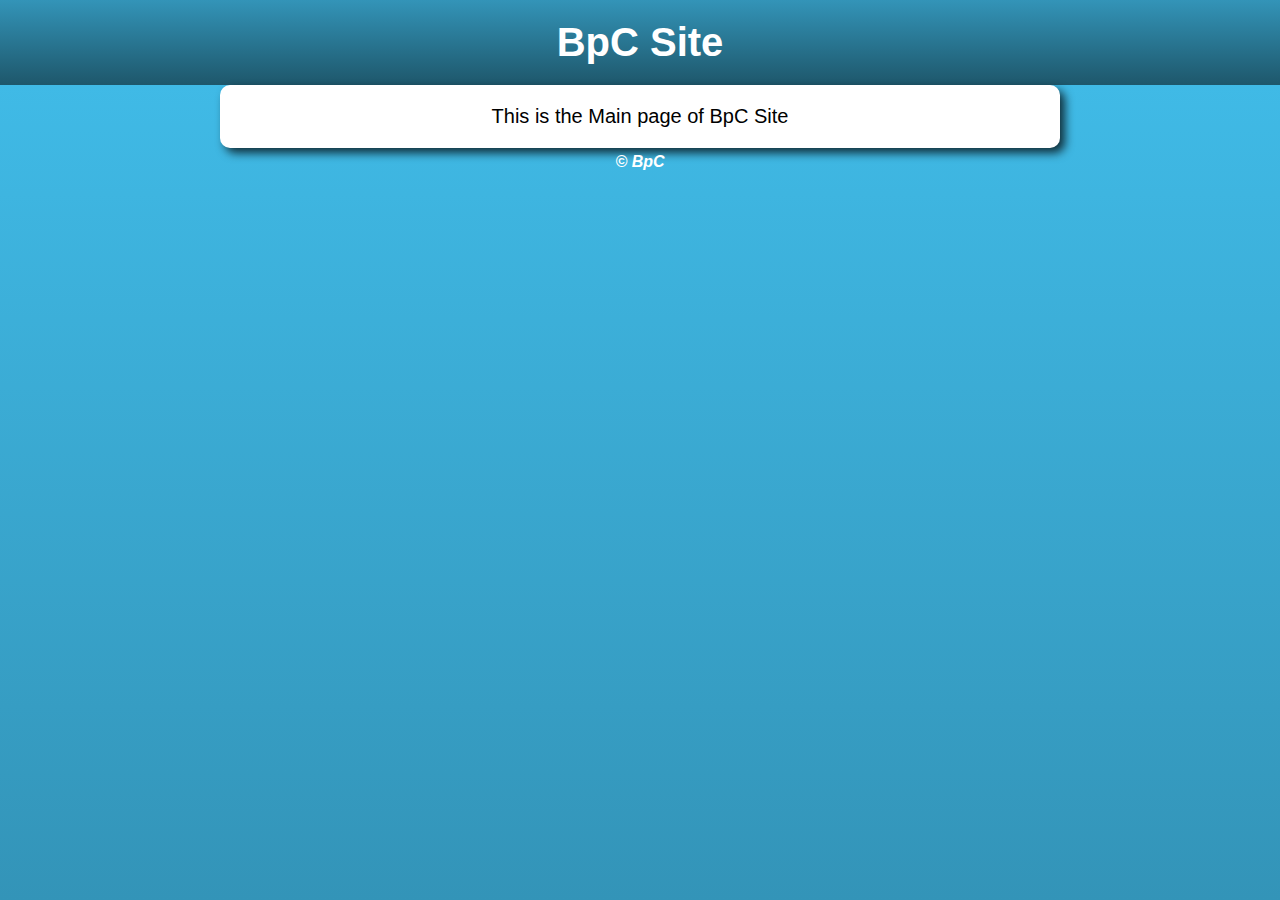
<file: index.html>
<!DOCTYPE html>
<html lang="pt-pt">
<head>
    <meta charset="UTF-8">
    <meta http-equiv="X-UA-Compatible" content="IE=edge">
    <meta name="viewport" content="width=device-width, initial-scale=1.0">
    <title>BpC Main Page</title>
    <link rel="shortcut icon" href="favicon_red_yellow.ico" type="image/x-icon">
    <link rel="stylesheet" href="style.css">
</head>
<body>
    <header>
        <h1>BpC Site</h1>
        
    </header>
    <main>
        <p>This is the Main page of BpC Site</p>
    </main>
    <footer>
        <p>&copy; BpC</p>
    </footer>
</body>
</html>
</file>
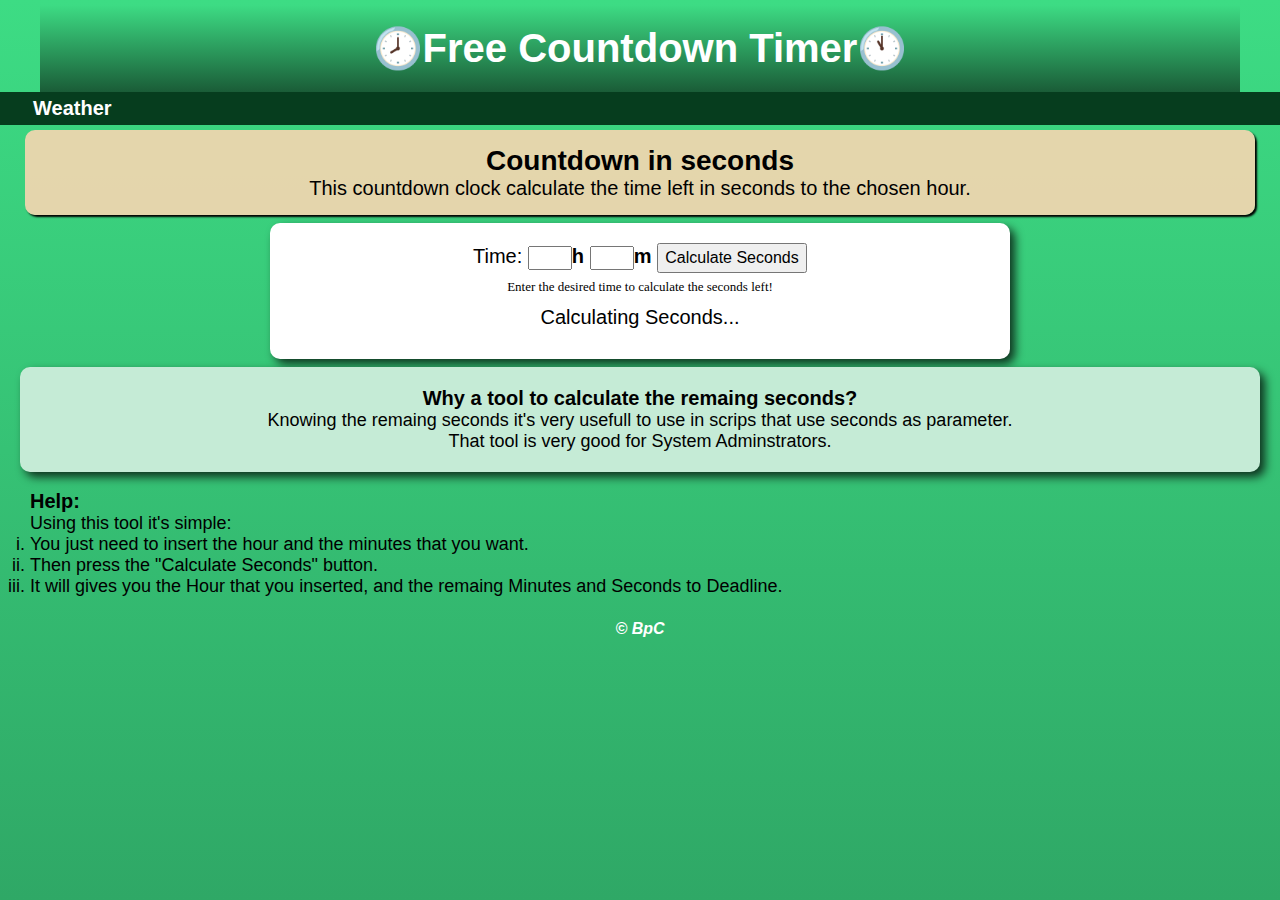
<file: Countdown/index.html>
<!DOCTYPE html>
<html lang="en">
<head>
    <meta charset="UTF-8">
    <meta http-equiv="X-UA-Compatible" content="IE=edge">
    <meta name="viewport" content="width=device-width, initial-scale=1.0">
    <title>Free Countdown Timer</title>
    <link rel="stylesheet" href="style.css">
    <link rel="shortcut icon" href="favicon_yellow_black.ico" type="image/x-icon">
</head>
<body>
    <header>
        <h1>&#x1f557;Free Countdown Timer&#x1f55a;</h1>
    </header>
    <nav><a href="WeatherApi/index.html" target="_self" rel="next">Weather</a></nav>
    <main>
        <h2>Countdown in seconds</h2>
        <p>This countdown clock calculate the time left in seconds to the chosen hour. </p>
    </main>
    <section>
        <div id="dados">
            Time:
            <input type="number" name="txthora" id="txthoras"><strong>h</strong> 
            <input type="number" name="txthora" id="txtminutos"><strong>m</strong> 
            <!--Comentario em HTML-->
            <input type="button" value="Calculate Seconds" id="sec" onclick="calcular()">
        </div>
        <label id="lbl">Enter the desired time to calculate the seconds left!</label>
        <p></p>
        <div id="res">
            Calculating Seconds...
        </div>
        <div id="res2"></div>
        <div id="res3"></div>
    </section>
    <aside>
        <h3>Why a tool to calculate the remaing seconds?</h3>
        <p>Knowing the remaing seconds it's very usefull to use in scrips that use seconds as parameter.<br>That tool is very good for System Adminstrators.</p>
        
    </aside>
    <div id="help">
        <h3>Help:</h3>
        <ol type="i">
        <p>Using this tool it's simple:</p>
        <li>You just need to  insert the hour and the minutes that you want.</li>
        <li>Then press the "Calculate Seconds" button.</li>
        <li>It will gives you the Hour that you inserted, and the remaing Minutes and Seconds to Deadline.</li>
    </ol>
    </div>
    <footer>
        <p>&copy; BpC</p>
    </footer>
    <script src="script.js"></script>
</body>
</html>
</file>
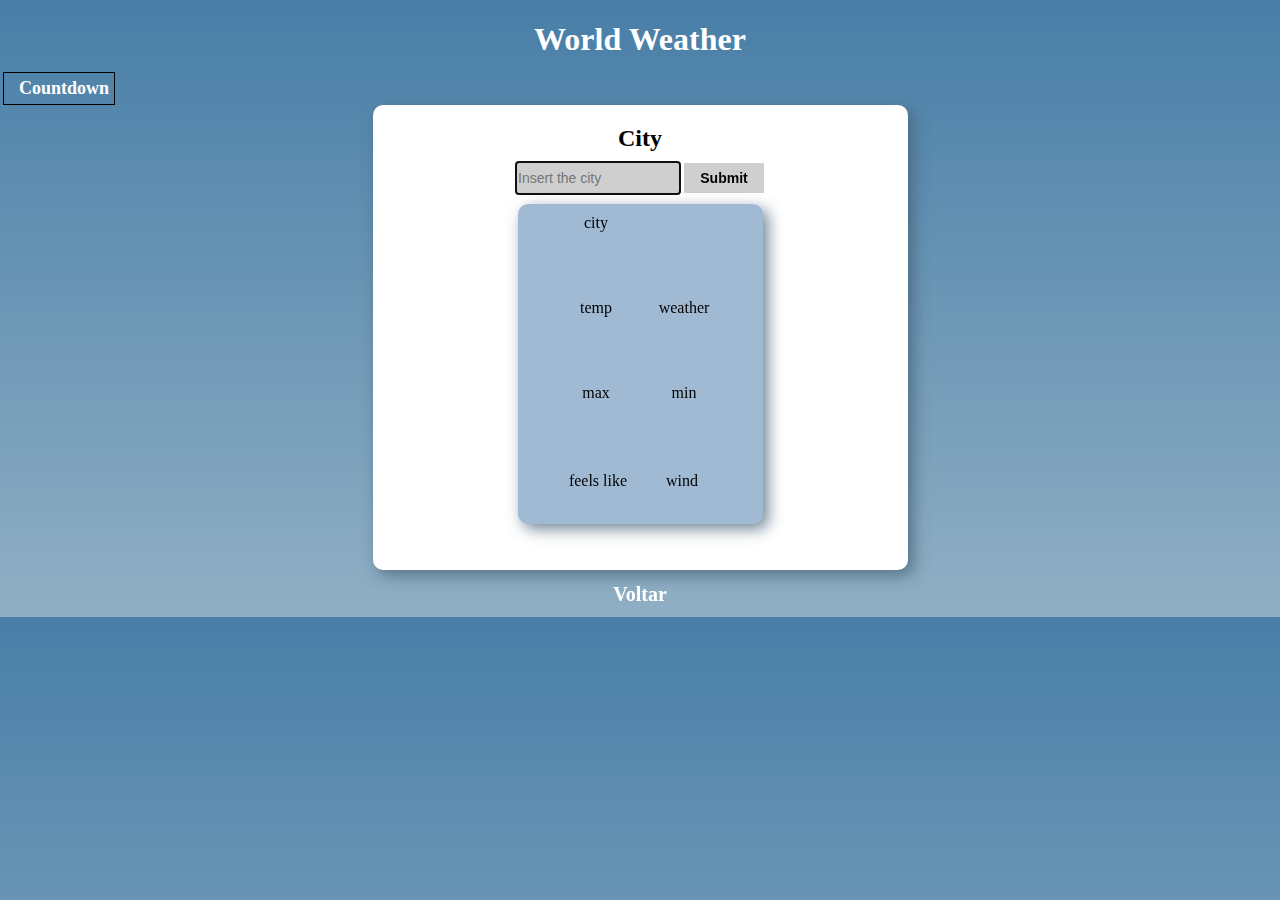
<file: WeatherApi/index.html>
<!DOCTYPE html>
<html lang="pt-pt">
<head>
    <meta charset="UTF-8">
    <meta http-equiv="X-UA-Compatible" content="IE=edge">
    <meta name="viewport" content="width=device-width, initial-scale=1.0">
    <title>Weather</title>
    <link rel="stylesheet" href="style.css">
    <link rel="shortcut icon" href="favicon_yellow_black.ico" type="image/x-icon">
</head>
<body>
    <h1>World Weather</h1>
    <nav><a href="/JavaScriptTutorial/CursoJS/Countdown/countdown.html" target="_self" rel="next">Countdown</a></nav>
    <main>
        <h2>City</h2>
        <input type="text" id="txtcidade" placeholder="Insert the city">
       <input type="button" id="submit" value="Submit" onclick="tempo()">   
       <!-- <input type="submit" value="Submit" class="submit"> 
        <input type="button" id="forecast" value="Forecast" onclick="forecast()">-->
    
    <div class="weather-container">
        <div id="location">city
            <p class="location"></p>
        </div>
        <div id="icon"><img class="icon"></div>
        <div id="temp">temp
            <p class="temp"></p>
        </div>
        <div id="weather">weather
            <p class="weather"></p>
        </div>
        <div id="temp_max">max<p class="temp_max"></p></div>
        <div id="temp_min">min<p class="temp_min"></p></div>
        <div id="feels">feels like<p class="feels_like"></p></div>
      <!--  <div id="geo">geo<p class="geo"></p></div> -->
        <div id="wind">wind <p class="wind"></p></div>
    </div>
    
    </main>
    <aside>
        <h2>
            <a href="/JavaScriptTutorial/CursoJS/Countdown/countdown.html" target="_self" rel="next">Voltar</a>
        </h2>
    </aside>
    <script src="https://code.jquery.com/jquery-3.3.1.min.js"></script>
    <script src="script.js"></script>
</body>
</html>
</file>
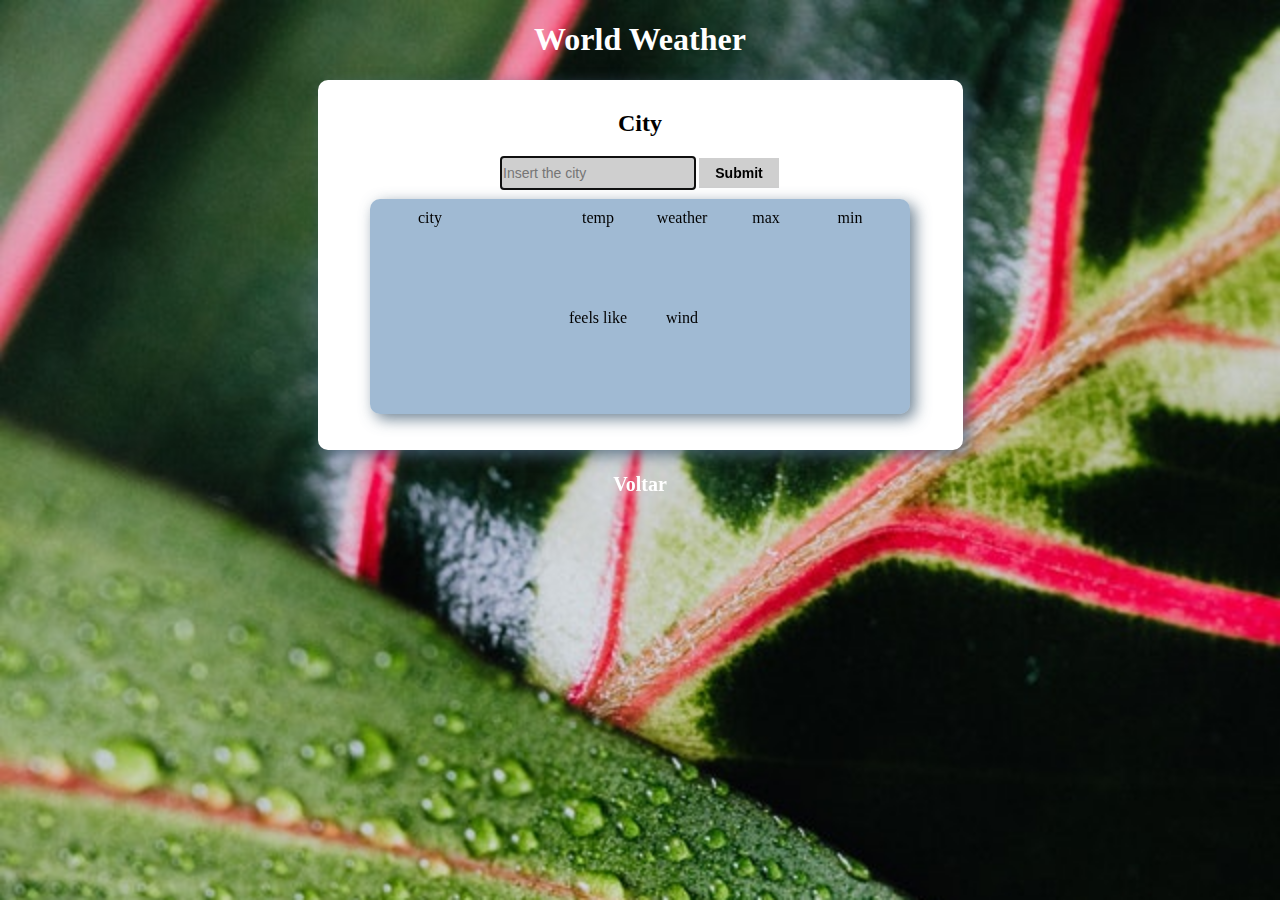
<file: Countdown/WeatherApi/index.html>
<!DOCTYPE html>
<html lang="pt-pt">
<head>
    <meta charset="UTF-8">
    <meta http-equiv="X-UA-Compatible" content="IE=edge">
    <meta name="viewport" content="width=device-width, initial-scale=1.0">
    <title>Weather</title>
    <link rel="stylesheet" href="style.css">
    <link rel="shortcut icon" href="favicon_yellow_black.ico" type="image/x-icon">
</head>
<body>
    <h1>World Weather</h1>
    <main>
        <h2>City</h2>
        <input type="text" id="txtcidade" placeholder="Insert the city">
       <input type="button" id="submit" value="Submit" onclick="tempo()">   
       <!-- <input type="submit" value="Submit" class="submit"> 
        <input type="button" id="forecast" value="Forecast" onclick="forecast()">-->
    
    <div class="weather-container">
        <div id="location">city
            <p class="location"></p>
        </div>
        <div id="icon"><img class="icon"></div>
        <div id="temp">temp
            <p class="temp"></p>
        </div>
        <div id="weather">weather
            <p class="weather"></p>
        </div>
        <div id="temp_max">max<p class="temp_max"></p></div>
        <div id="temp_min">min<p class="temp_min"></p></div>
        <div id="feels">feels like<p class="feels_like"></p></div>
      <!--  <div id="geo">geo<p class="geo"></p></div> -->
        <div id="wind">wind <p class="wind"></p></div>
    </div>
    
    </main>
    <aside>
        <h2>
            <a href="../Countdown/index.html" target="_self" rel="next">Voltar</a>
        </h2>
    </aside>
    <script src="https://code.jquery.com/jquery-3.3.1.min.js"></script>
    <script src="script.js"></script>
</body>
</html>
</file>
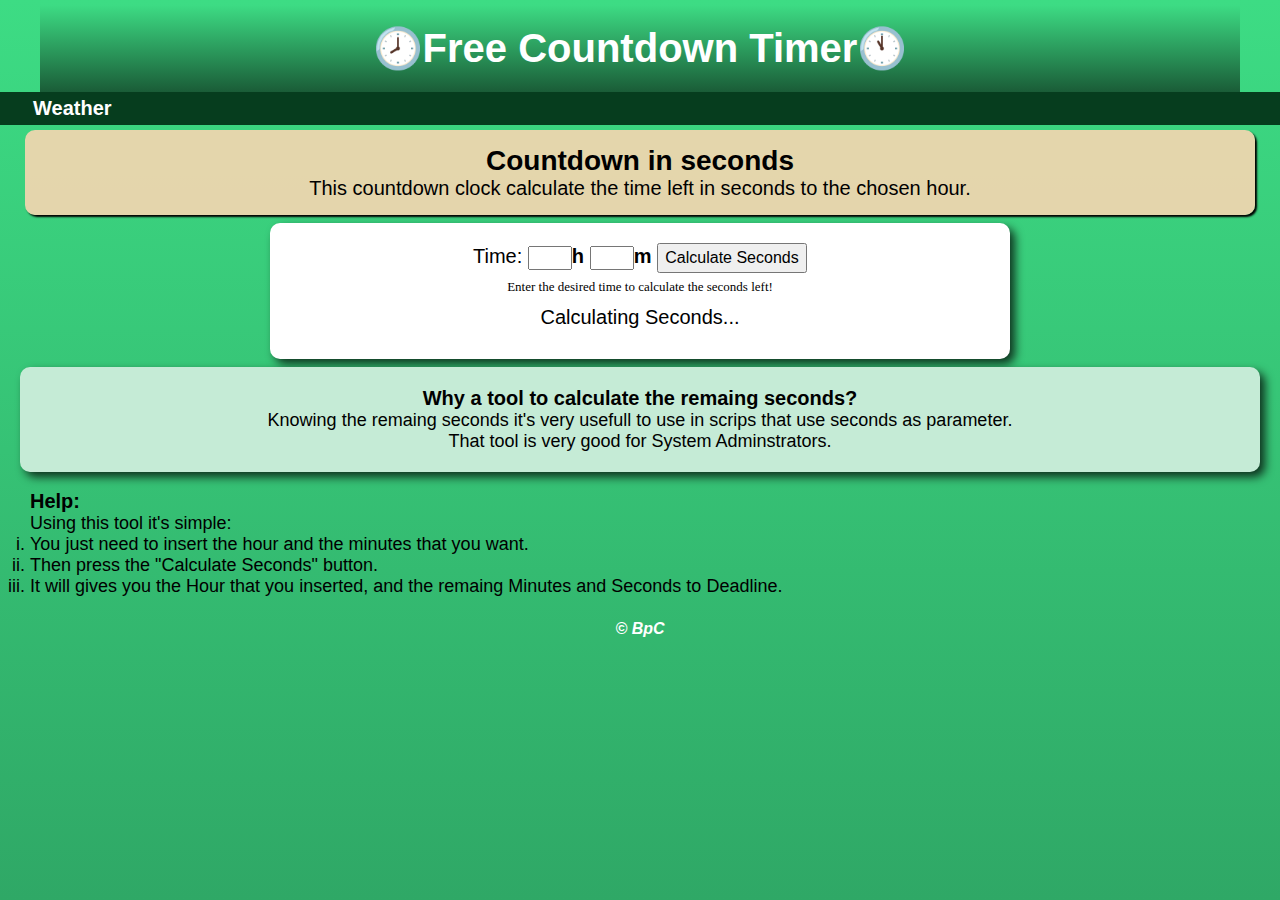
<file: Countdown/countdown.html>
<!DOCTYPE html>
<html lang="en">
<head>
    <meta charset="UTF-8">
    <meta http-equiv="X-UA-Compatible" content="IE=edge">
    <meta name="viewport" content="width=device-width, initial-scale=1.0">
    <title>Free Countdown Timer</title>
    <link rel="stylesheet" href="style.css">
    <link rel="shortcut icon" href="favicon_yellow_black.ico" type="image/x-icon">
</head>
<body>
    <header>
        <h1>&#x1f557;Free Countdown Timer&#x1f55a;</h1>
    </header>
    <nav><a href="/JavaScriptTutorial/CursoJS/WeatherApi/index.html" target="_self" rel="next">Weather</a></nav>
    <main>
        <h2>Countdown in seconds</h2>
        <p>This countdown clock calculate the time left in seconds to the chosen hour. </p>
    </main>
    <section>
        <div id="dados">
            Time:
            <input type="number" name="txthora" id="txthoras"><strong>h</strong> 
            <input type="number" name="txthora" id="txtminutos"><strong>m</strong> 
            <!--Comentario em HTML-->
            <input type="button" value="Calculate Seconds" id="sec" onclick="calcular()">
        </div>
        <label id="lbl">Enter the desired time to calculate the seconds left!</label>
        <p></p>
        <div id="res">
            Calculating Seconds...
        </div>
        <div id="res2"></div>
        <div id="res3"></div>
    </section>
    <aside>
        <h3>Why a tool to calculate the remaing seconds?</h3>
        <p>Knowing the remaing seconds it's very usefull to use in scrips that use seconds as parameter.<br>That tool is very good for System Adminstrators.</p>
        
    </aside>
    <div id="help">
        <h3>Help:</h3>
        <ol type="i">
        <p>Using this tool it's simple:</p>
        <li>You just need to  insert the hour and the minutes that you want.</li>
        <li>Then press the "Calculate Seconds" button.</li>
        <li>It will gives you the Hour that you inserted, and the remaing Minutes and Seconds to Deadline.</li>
    </ol>
    </div>
    <footer>
        <p>&copy; BpC</p>
    </footer>
    <script src="script.js"></script>
</body>
</html>
</file>
<file: style.css>
:root {
    --cor0: #8AD3EE;
    --cor1: #41BEEB;
    --cor2: #3394B8;
    --cor3: #3E5F6B;
    --cor4: #1E576B;
    

}
* {
    margin: 0px;
    padding: 0;
    
}

body {
   /* background-color: var(--cor2);*/
    background-image: linear-gradient(to bottom, var(--cor1), var(--cor2));
    background-attachment: fixed;
    font: normal 15pt Arial;
    
}

header {

    background-image: linear-gradient(to bottom, var(--cor2),var(--cor4));
    color: white;
    text-align: center;
    padding: 20px 0px 20px 0px;
}

main {
    background: white;
    border-radius: 10px;
    padding: 20px;
    text-align: center;
    min-width: 400px;
    max-width: 800px;
    margin-left: auto;
    margin-right: auto;
    box-shadow: 5px 5px 10px rgba(0, 0, 0, 0.747);
}
footer {
    padding: 5px;
    color: white;
    text-align: center;
    font-style: italic;
    font-family: var(--font-footer);
    font-size: 16px;
    font-weight: bold;
    /*background-color: var(--cor4);*/
}
</file>
<file: Countdown/style.css>
@charset "UTF-8";

:root{
/*
    --cor0:#9DCEF2;
    --cor1:#53ACF0;
    --cor2:#4288BD;
    --cor3:#495F70;
    --cor4:#275170;
*/
    --cor0: #c5ebd6;
    --cor1: #83e1ad;
    --cor2: #3ddc84;
    --cor3: #2fa866;
    --cor4: #1a5c37;
    --cor5: #063d1e;
    --corRes: rgba(152, 251, 152, 0.486);

    --font-padrao: Arial, sans-serif, bold 14pt ;
    --font-footer: Arial, Verdana, sans-serif;
    --font-padrao14: Arial, Verdana, sans-serif, bold 14pt ;
    --font-res: normal 12pt Tahoma;
    --font-res14: normal 14pt Tahoma;
    --font-input: normal 12pt Arial;
}

* {
    margin: 0px;
    padding: 0;
    
}

body {
   /* background-color: var(--cor2);*/
    background-image: linear-gradient(to bottom, var(--cor2), var(--cor3));
    background-attachment: fixed;
    font: normal 15pt Arial;
    
}

header {

    background-image: linear-gradient(to bottom, var(--cor2),var(--cor4));
    color: white;
    text-align: center;
    padding: 20px 0px 20px 0px;
    /*width: auto;*/
    min-width: 260px; /* 400,600*/
    max-width: 1200px;
    margin: 5px auto 8px auto;
  
   }

nav {
    background-color: var(--cor5);
    text-align: left;
    padding: 5px 5px 5px 18px;
    margin: -8px auto 0px auto;   
    }

nav > a {
    text-decoration: none;
    color: white;
    font-weight: bold;
    margin-left: 15px;
    
}
nav > a:hover {
    color: var(--cor5);
    background-color: var(--cor3);
    border-radius: 5px;
    padding: 4px;
}

main{
    background-color: #ebd5aef5;
    border-radius: 10px;
    padding: 15px;
    text-align: center;
    min-width: 260px; /* 400,600*/
    max-width: 1200px;
    margin: 5px auto 8px auto;
    box-shadow: 2px 2px 2px 0px;
}

main > h1, h2 {
    font-family: var(--font-padrao);
    font-size: 28px;
}

main > p {
    font-family: var(--font-padrao);
    font-size: 20px;
}

section {
    background-color: white;
    border-radius: 10px;
    padding: 20px 20px 20px 20px;
    
    min-width: 260px; /* 400,700*/
    max-width: 700px;
    margin: 5px auto 8px auto;
    box-shadow: 5px 5px 10px rgba(0, 0, 0, 0.747);
    text-align: center;

}

aside {
    background-color: var(--cor0);
    border-radius: 10px;
    padding: 20px 20px 20px 20px;
    
    min-width: 260px;
    max-width: 1200px;
    margin: 5px auto 8px auto;
    box-shadow: 5px 5px 10px rgba(0, 0, 0, 0.747);
    text-align: center;

}

aside > h3 {
    font-family: var(--font-padrao);
    font-size: 20px;
}

aside > p {
    font-family: var(--font-padrao);
    font-size: 18px;
}

div#help {
    font-family: var(--font-padrao);
    font-size: 18px;
    padding: 10px 10px 10px 20px;    
    min-width: 260px;
    max-width: 1200px;
    margin: 5px auto 8px 10px;
}

div#help > h3 {
    font-family: var(--font-padrao);
    font-size: 20px;
}
input {
    font: var(--font-input);
    width: 40px;
    height: 20px;
    text-align: center;
}
input#sec { /* botao calcular secs*/
    width: 150px;
    height: 30px;
    
}
label#lbl {
    font:small Tahoma;
}


div#res { /* Comentario em CSS*/
    font-family: var(--font-res);
    margin-top: 10px;
   
}
div#res2 { /* Comentario em CSS*/
    font-family: var(--font-res);
    margin-top: 10px;
       
}
div#res3 { /* Comentario em CSS*/
   /* font:normal 14pt Tahoma;*/
    font-family: var(--font-res14);
    /*color: white;
    background-color: black;*/
    background-color: var(--corRes);
    margin-top: 10px;
    
       
}


footer {
    padding: 5px;
    color: white;
    text-align: center;
    font-style: italic;
    font-family: var(--font-footer);
    font-size: 16px;
    font-weight: bold;
    /*background-color: var(--cor4);*/
}
</file>
<file: WeatherApi/style.css>
@charset "UTF-8";
:root{
    --corContainer: rgba(20, 85, 146, 0.404);
    --corInput: rgba(128, 128, 128, 0.377);
    --corLink: ;
}
/*
* {
    margin: 0px;
    padding: 0px;
}*/

body{
  background-image: linear-gradient(to bottom,#487ea7,#90AFC4 );
 /* background-image: url(grabowska_pq.jpg);
  background-repeat: no-repeat;
  background-size: cover; */
  
}
nav {
   /* background-color: var(--cor5);*/
    text-align: left;
    font-size: 18px;
    padding: 5px 5px 5px 0px;
    margin: -8px auto 0px -5px; 
    border: 1px solid black; 
    display:inline-block;
    text-align: center;
    
   }

nav > a {
    text-decoration: none;
    color: white;
    font-weight: bold;
    margin-left: 15px;
    ;
    
}
nav > a:hover {
    color: white;
    background-color: #2fa865b4;
    border-radius: 5px;
    padding: 4px;
}

main{
    background-color: white;
    border-radius: 10px;
    box-shadow: 5px 5px 15px #476277c7 ;
    min-width: 260px; /* 400,600*/
    max-width: 515px; /*620*/

    /*width: 625px;*/
    height: 445px; /*350 445*/
    padding: 10px;
    margin: auto;
    text-align: center;
}
.weather-container {
    background-color: var(--corContainer);
    border-radius: 10px;
    box-shadow: 5px 5px 15px #476277c7 ;
    min-width: 225px; /* 400,600*/
    max-width: 625px;

   /* width: 520px; /*585*/
    height: 300px; /*195 300*/
    padding: 10px;
    margin:10px 10px 10px 10px;
    text-align: center;
    
}
input#txtcidade, input#submit, input#forecast {
    font-size: 14px;
    background-color: var(--corInput) ;
    border: 0px;
    height: 30px;
    min-width: 80px;
    max-width: 160px;
}
input#submit, input#forecast {
    /*width: 80px;*/
    font-weight: bold;
}
.location {
    font-weight: bold;
    font-size: 18px;
    margin: 10px 2px 0px 2px;
}
.icon {

    margin: 2px 2px -8px 2px; /*-18*/
}
.temp {
    color: yellow;
    font-weight: bold;
    font-size: 22px;
  /*  background-color: rgba(255, 255, 0, 0.842);
    color: black;*/
    border-radius: 5px;
    margin: 10px auto; /*35*/
}
.weather, .temp_max, .temp_min {
    font-weight: bold;
    font-size: 16px;
    margin: 15px auto; /*41*/
}
.temp_max, .temp_min {
    font-weight: normal;
    border-radius: 5px;
}
.temp_max {
    background-color: red;
    color: white;
}
.temp_min {
    background-color: blue;
    color: white;
}

.feels_like , .wind {
    color: white;
    margin: 11px auto; /*25*/
    font-weight: bold;
    font-size: 16px;
   /* border: 1px solid black;*/
}
div {
    display:inline-block;
    text-align: center;
    /*border: 1px solid black;*/
    height: 100px; /* Altura */
    width: 80px; 
    margin: -8px 2px -15px 2px;
}

div#feels, div#wind {
    margin: 3px auto; /* -25px*/ 
}
h1 {
    text-align: center;
    color: white;
}
h2 {
    text-align: center;
    margin: 10px 10px 10px 10px;
}
aside > h2 > a {
    font-size: 20px;
    color: white;
    text-decoration: none;
}
aside > h2 > a:hover {
    color: var(--cor5);
    background-color: #2fa865b4;
    border-radius: 5px;
    padding: 4px;
}
</file>
<file: Countdown/WeatherApi/style.css>
@charset "UTF-8";
/*
* {
    margin: 0px;
    padding: 0px;
}*/

body{
  /*  background-image: linear-gradient(to right,#5F84A1,#90AFC4 ); */
  background-image: url(grabowska_pq.jpg);
  background-repeat: no-repeat;
  background-size: cover;
  
}

main{
    background-color: white;
    border-radius: 10px;
    box-shadow: 5px 5px 15px #476277c7 ;
    width: 625px; 
    height: 350px; /*270 */
    padding: 10px;
    margin: auto;
    text-align: center;
}
.weather-container {
    background-color: rgba(20, 85, 146, 0.404);
    border-radius: 10px;
    box-shadow: 5px 5px 15px #476277c7 ;
    width: 520px; /*585*/
    height: 195px; /*100*/
    padding: 10px;
    margin:10px 10px 10px 10px;
    text-align: center;
    
}
input#txtcidade, input#submit, input#forecast {
    font-size: 14px;
    background-color: rgba(128, 128, 128, 0.377) ;
    border: 0px;
    height: 30px;
    width: 190px;
}
input#submit, input#forecast {
    width: 80px;
    font-weight: bold;
}
.location {
    font-weight: bold;
    font-size: 18px;
}
.icon {

    margin: 2px 2px -18px 2px;
}
.temp {
    color: yellow;
    font-weight: bold;
    font-size: 22px;
  /*  background-color: rgba(255, 255, 0, 0.842);
    color: black;*/
    border-radius: 5px;
    margin: 35px auto;
}
.weather, .temp_max, .temp_min {
    font-weight: bold;
    font-size: 16px;
    margin: 41px auto;
}
.temp_max, .temp_min {
    font-weight: normal;
    border-radius: 5px;
}
.temp_max {
    background-color: red;
    color: white;
}
.temp_min {
    background-color: blue;
    color: white;
}

.feels_like , .wind {
    color: white;
    margin: 25px auto;
    font-weight: bold;
    font-size: 16px;
   /* border: 1px solid black;*/
}
div {
    display:inline-block;
    text-align: center;
    /*border: 1px solid black;*/
    height: 100px; /* Altura */
    width: 80px; 
}
div#feels, div#wind {
    margin: -25px auto;
}
h1 {
    text-align: center;
    color: white;
}
h2 {
    text-align: center;
}
aside > h2 > a {
    font-size: 20px;
    color: white;
    text-decoration: none;
}
aside > h2 > a:hover {
    color: var(--cor5);
    background-color: #2fa865b4;
    border-radius: 5px;
    padding: 4px;
}
</file>
